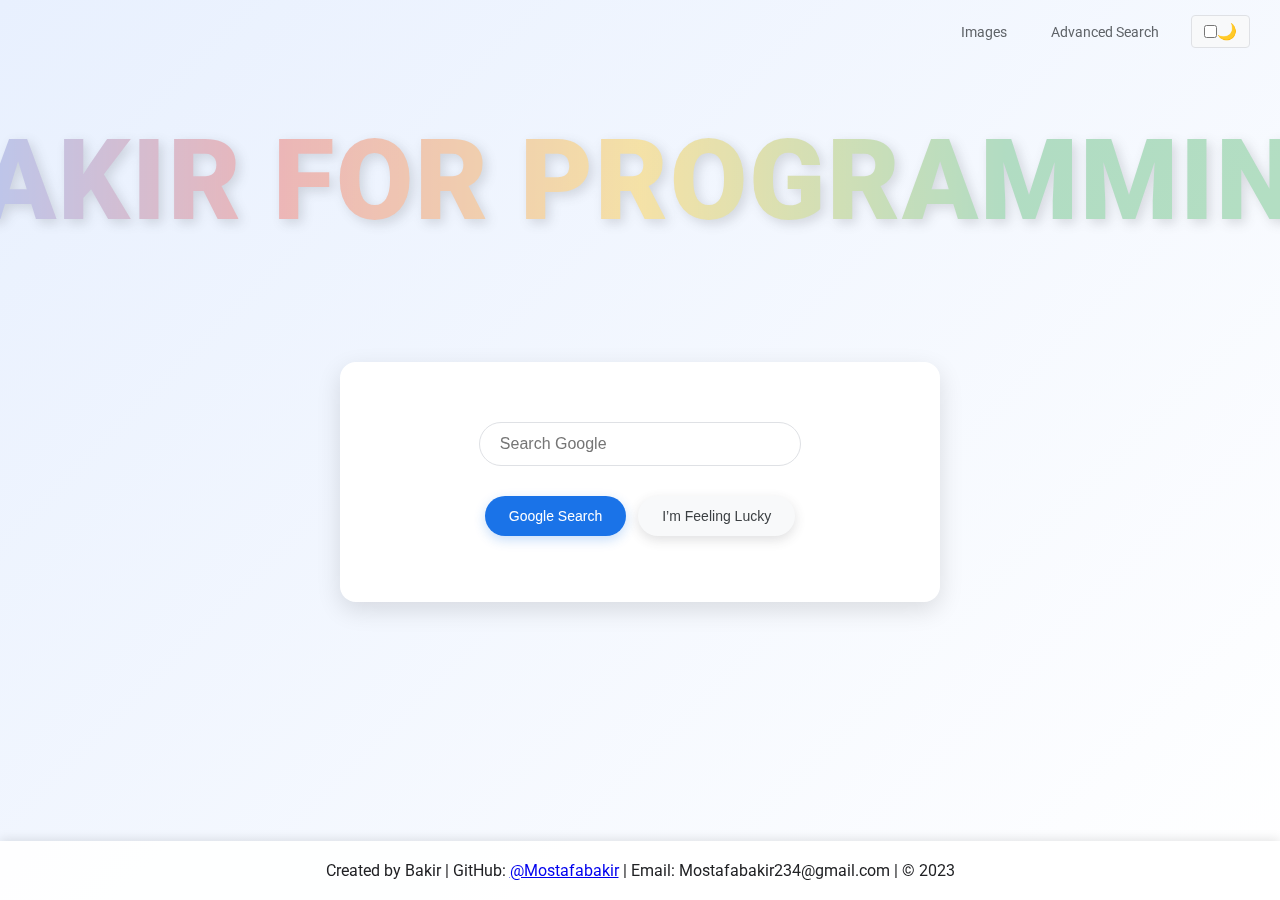
<file: index.html>
<!DOCTYPE html>
<html lang="en">
<head>
  <meta charset="UTF-8">
  <title>Google Search</title>
  <!-- Google font -->
  <link rel="preconnect" href="https://fonts.googleapis.com">
  <link rel="preconnect" href="https://fonts.gstatic.com" crossorigin>
  <link
    href="https://fonts.googleapis.com/css2?family=Roboto:wght@300;400;500;700&display=swap"
    rel="stylesheet"
  />
  <link rel="stylesheet" href="css/styles.css">
</head>
<body>
  <nav class="nav">
    <a href="images.html">Images</a>
    <a href="advanced.html">Advanced Search</a>
    <label class="dark-switch">
      <input type="checkbox" id="darkModeToggle"> 🌙
    </label>
  </nav>

  <div class="background-text">Bakir for programming</div>

  <div class="search-card">
    <div class="search-container">
      <form action="https://www.google.com/search" method="get">
        <input type="text" name="q" placeholder="Search Google">
        <div class="buttons">
          <input type="submit" value="Google Search">
          <input type="submit" name="btnI" value="I’m Feeling Lucky">
        </div>
      </form>
    </div>
  </div>

  <script>
    const toggle = document.getElementById('darkModeToggle');
    toggle.addEventListener('change', e => {
      document.body.classList.toggle('dark', e.target.checked);
    });
  </script>
<!-- Add before closing body tag -->
  <footer class="footer">
    <p>Created by Bakir | GitHub: <a href="https://github.com/Mostafabakir">@Mostafabakir</a> | 
    Email: Mostafabakir234@gmail.com | © 2023</p>
  </footer>
</body>
</html>
</file>
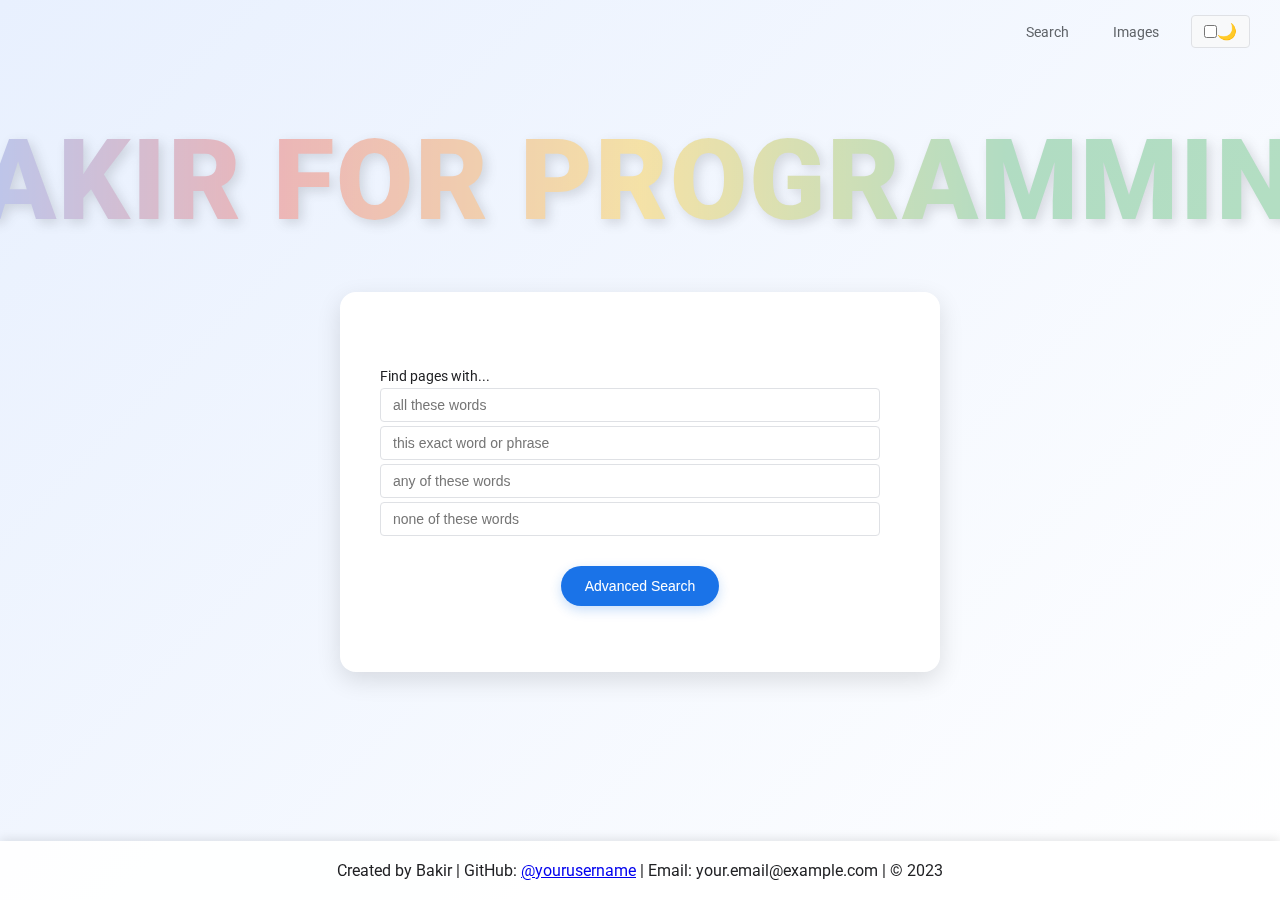
<file: advanced.html>
<!DOCTYPE html>
<html lang="en">
<head>
  <meta charset="UTF-8">
  <title>Advanced Search</title>
  <link rel="preconnect" href="https://fonts.googleapis.com">
  <link rel="preconnect" href="https://fonts.gstatic.com" crossorigin>
  <link href="https://fonts.googleapis.com/css2?family=Roboto:wght@300;400;500;700&display=swap" rel="stylesheet"/>
  <link rel="stylesheet" href="css/styles.css">
</head>
<body>
  <nav class="nav">
    <a href="index.html">Search</a>
    <a href="images.html">Images</a>
    <label class="dark-switch">
      <input type="checkbox" id="darkModeToggle"> 🌙
    </label>
  </nav>

  <div class="background-text">Bakir for programming</div>

  <div class="search-card">
    <div class="search-container">
      <form action="https://www.google.com/search" method="get">
        <div class="adv-fields">
          <p>Find pages with...</p>
          <input type="text" name="as_q" placeholder="all these words">
          <input type="text" name="as_epq" placeholder="this exact word or phrase">
          <input type="text" name="as_oq" placeholder="any of these words">
          <input type="text" name="as_eq" placeholder="none of these words">
        </div>
        <div class="buttons">
          <input type="submit" value="Advanced Search">
        </div>
      </form>
    </div>
  </div>

  <footer class="footer">
    <p>Created by Bakir | GitHub: <a href="https://github.com/yourusername">@yourusername</a> | 
    Email: your.email@example.com | © 2023</p>
  </footer>

  <script>
    const toggle = document.getElementById('darkModeToggle');
    toggle.addEventListener('change', e => {
      document.body.classList.toggle('dark', e.target.checked);
    });
  </script>
</body>
</html>
</file>
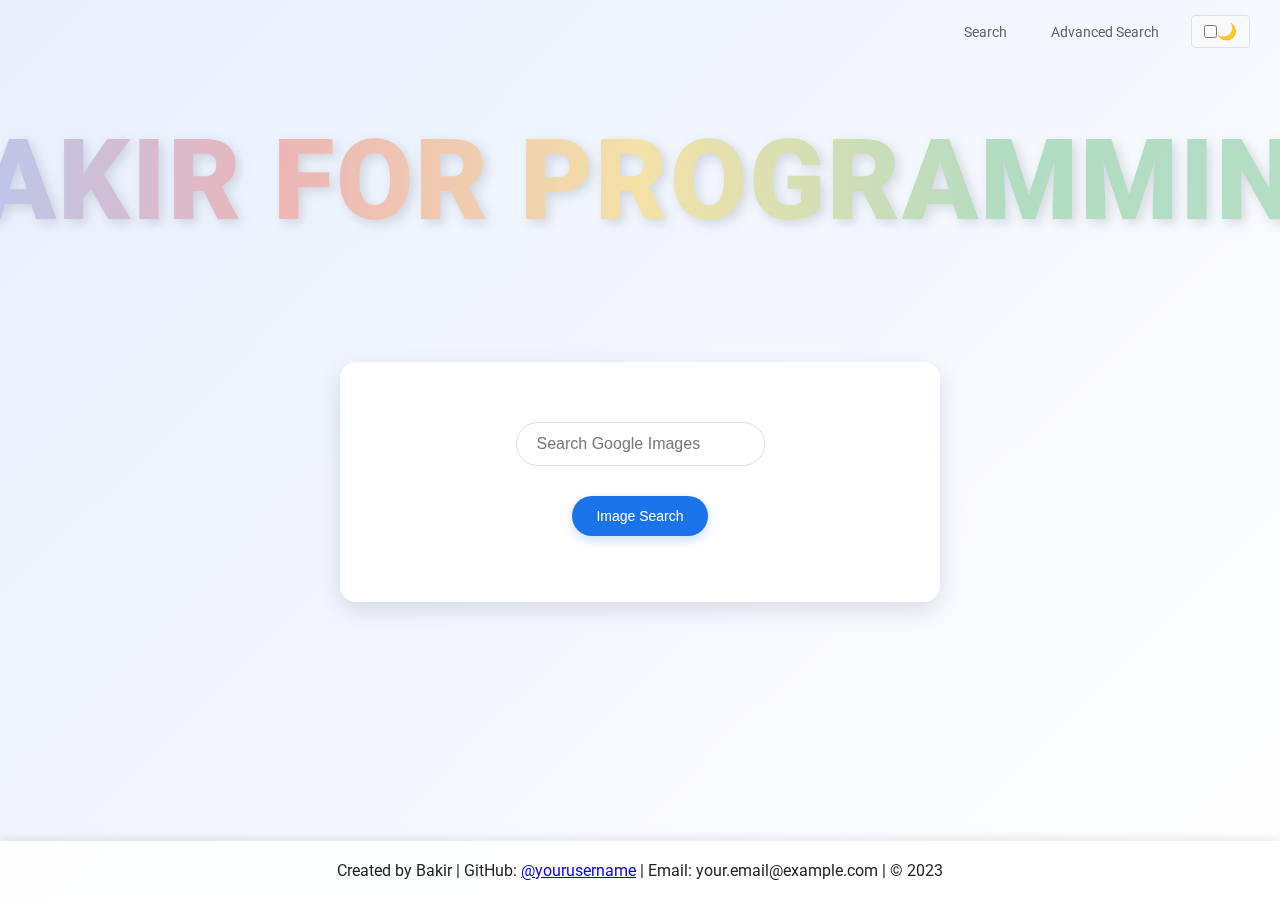
<file: images.html>
<!DOCTYPE html>
<html lang="en">
<head>
  <meta charset="UTF-8">
  <title>Google Images</title>
  <link rel="preconnect" href="https://fonts.googleapis.com">
  <link rel="preconnect" href="https://fonts.gstatic.com" crossorigin>
  <link href="https://fonts.googleapis.com/css2?family=Roboto:wght@300;400;500;700&display=swap" rel="stylesheet"/>
  <link rel="stylesheet" href="css/styles.css">
</head>
<body>
  <nav class="nav">
    <a href="index.html">Search</a>
    <a href="advanced.html">Advanced Search</a>
    <label class="dark-switch">
      <input type="checkbox" id="darkModeToggle"> 🌙
    </label>
  </nav>

  <div class="background-text">Bakir for programming</div>

  <div class="search-card">
    <div class="search-container">
      <form action="https://www.google.com/search" method="get">
        <input type="text" name="q" placeholder="Search Google Images">
        <input type="hidden" name="tbm" value="isch">
        <div class="buttons">
          <input type="submit" value="Image Search">
        </div>
      </form>
    </div>
  </div>

  <footer class="footer">
    <p>Created by Bakir | GitHub: <a href="https://github.com/yourusername">@yourusername</a> | 
    Email: your.email@example.com | © 2023</p>
  </footer>

  <script>
    const toggle = document.getElementById('darkModeToggle');
    toggle.addEventListener('change', e => {
      document.body.classList.toggle('dark', e.target.checked);
    });
  </script>
</body>
</html>
</file>
<file: css/styles.css>
/* 1. Reset & base */
* {
    margin: 0;
    padding: 0;
    box-sizing: border-box;
  }
  body {
    font-family: 'Roboto', sans-serif;
    color: #202124;
    background: linear-gradient(135deg, #e8f0fe 0%, #ffffff 100%);
    display: flex;
    flex-direction: column;
    min-height: 100vh;
    transition: background 0.3s ease, color 0.3s ease;
  }
  
  /* 2. Dark mode */
  body.dark {
    background: #202124;
    color: #e8eaed;
  }
  body.dark .search-card {
    background: #303134;
    box-shadow: 0 8px 24px rgba(0,0,0,0.48);
  }
  body.dark input[type="text"] {
    background: #3c4043;
    border: 1px solid #5f6368;
    color: #e8eaed;
  }
  body.dark .buttons input,
  body.dark .buttons button {
    box-shadow: 0 4px 12px rgba(0,0,0,0.48);
  }
  
  /* 3. Top‑right nav */
  .nav {
    display: flex;
    justify-content: flex-end;
    align-items: center;  /* Added for vertical alignment */
    padding: 15px 30px;
    font-size: 14px;
  }
  .nav a {
    margin-left: 20px;
    text-decoration: none;
    color: #5f6368;
    transition: color 0.2s ease;
    padding: 6px 12px;  /* Added padding for consistent height */
  }
  
  /* Dark‑mode toggle */
  .dark-switch {
    margin-left: 20px;
    cursor: pointer;
    font-size: 16px;
    display: flex;
    align-items: center;
    padding: 6px 12px;
    border: 1px solid #dfe1e5;
    border-radius: 4px;
    background: #f8f9fa;
    transition: all 0.2s ease;
  }
  
  .dark-switch:hover {
    background: #f1f3f4;
  }
  
  .dark .dark-switch {
    border-color: #5f6368;
    background: #303134;
  }
  
  /* 4. Search card */
  .search-card {
    background: #fff;
    border-radius: 16px;
    box-shadow: 0 8px 24px rgba(0,0,0,0.12);
    padding: 60px 40px;
    max-width: 600px;
    width: 90%;
    margin: auto;
    transition: transform 0.3s ease, box-shadow 0.3s ease;
  }
  .search-card:hover {
    transform: translateY(-4px);
    box-shadow: 0 12px 32px rgba(0,0,0,0.16);
  }
  
  /* 5. Center container */
  .search-container {
    display: flex;
    flex-direction: column;
    align-items: center;
  }
  
  /* 6. Search input */
  .search-container input[type="text"] {
    width: 100%;
    max-width: 500px;
    padding: 12px 20px;
    border: 1px solid #dfe1e5;
    border-radius: 24px;
    font-size: 16px;
    outline: none;
    transition: all 0.3s ease;
  }
  .search-container input[type="text"]:focus {
    width: 100%;
    border-radius: 32px;
    box-shadow: 0 1px 6px rgba(32,33,36,0.28);
    border-color: transparent;
  }
  
  /* 7. Buttons */
  .buttons {
    margin-top: 24px;
    display: flex;
    flex-wrap: wrap;
    justify-content: center;
  }
  .buttons input,
  .buttons button {
    background: #1a73e8;
    color: #fff;
    border: none;
    border-radius: 24px;
    padding: 12px 24px;
    font-weight: 500;
    font-size: 14px;
    box-shadow: 0 4px 12px rgba(26,115,232,0.24);
    margin: 6px;
    cursor: pointer;
    transition: box-shadow 0.2s ease, transform 0.2s ease;
  }
  .buttons input:hover,
  .buttons button:hover {
    box-shadow: 0 6px 16px rgba(26,115,232,0.32);
    transform: translateY(-2px);
  }
  .buttons input:active,
  .buttons button:active {
    box-shadow: 0 2px 6px rgba(26,115,232,0.16);
    transform: translateY(0);
  }
  
  /* “I’m Feeling Lucky” secondary */
  .buttons input[name="btnI"] {
    background: #f8f9fa;
    color: #3c4043;
    box-shadow: 0 4px 12px rgba(60,64,67,0.16);
  }
  .buttons input[name="btnI"]:hover {
    background: #e8eaed;
  }
  
  /* 8. Advanced fields */
  .adv-fields p {
    margin-top: 16px;
    font-size: 14px;
  }
  .adv-fields input[type="text"] {
    width: 100%;
    max-width: 500px;
    padding: 8px 12px;
    margin-top: 4px;
    border: 1px solid #dfe1e5;
    border-radius: 4px;
    font-size: 14px;
  }
  
  /* 9. Responsive */
  @media (max-width: 600px) {
    .search-card {
      padding: 40px 20px;
    }
    .buttons {
      flex-direction: column;
    }
    .buttons input,
    .buttons button {
      width: 100%;
      margin: 8px 0;
    }
  }
  
  .background-text {
    position: fixed;
    top: 20%;
    left: 50%;
    transform: translate(-50%, -50%);
    font-size: 7rem;  /* Increased size */
    font-weight: 900; /* Maximum boldness */
    z-index: -1;
    white-space: nowrap;
    text-transform: uppercase;
    opacity: 0.35;    /* Increased opacity */
    background: linear-gradient(
        to right,
        #4285f4 0%,    /* Google Blue */
        #ea4335 25%,   /* Google Red */
        #fbbc05 50%,   /* Google Yellow */
        #34a853 75%    /* Google Green */
    );
    -webkit-background-clip: text;
    background-clip: text;
    color: transparent;
    filter: drop-shadow(4px 4px 6px rgba(60, 64, 67, 0.5)); /* Stronger shadow */
    letter-spacing: 2px; /* Added letter spacing */
}

.dark .background-text {
    opacity: 0.4;    /* Increased opacity for dark mode */
    filter: drop-shadow(4px 4px 6px rgba(60, 64, 67, 0.7));
}

/* Add footer styles */
.footer {
    position: fixed;
    bottom: 0;
    width: 100%;
    background: rgba(255, 255, 255, 0.9);
    padding: 20px;
    text-align: center;
    box-shadow: 0 -2px 10px rgba(0,0,0,0.1);
    z-index: 1;
}

.dark .footer {
    background: rgba(32, 33, 36, 0.9);
    color: #e8eaed;
}

/* Adjust for footer on mobile */
@media (max-width: 600px) {
    .footer {
        padding: 15px;
        font-size: 14px;
    }
}
</file>
